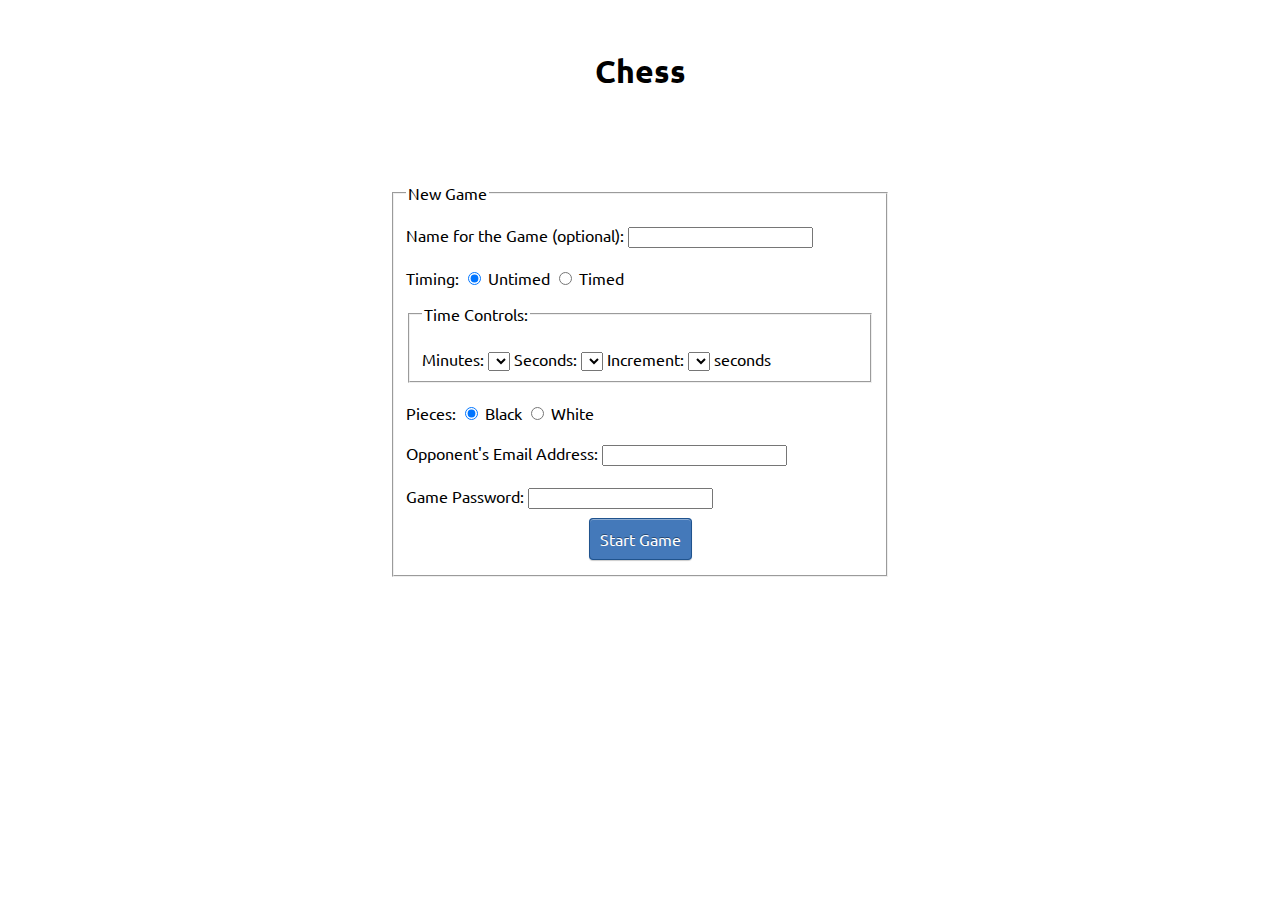
<file: templates/NewGame.html>
<!DOCTYPE HTML>
<head>
	<title>
		{{.Title}}
	</title>
	<link rel = "stylesheet" href = "../static/css/NewGame.css"/>
	<link href='http://fonts.googleapis.com/css?family=Ubuntu:500' rel='stylesheet' type='text/css'>

	<script type="text/javascript" src="http://jqueryjs.googlecode.com/files/jquery-1.3.2.js"></script>
	<script type="text/javascript" src="../static/js/form.js"></script>

</head>

<body>
	<h1> Chess </h1>
	<div id = "CentralDiv">
		<form id = "StartGameForm" action="/game/" method="POST">
			<fieldset>
				<legend>New Game</legend>
				<p>
					<label> Name for the Game (optional): </label>
					<input type = "text" id = "GameName" name = "GameName"/>

					<br>
					<br>

					<label>Timing:</label>   

					<input type = "radio"
					name = "Timing"
					id = "UnTimed"
					value = "Untimed" 
					checked = "checked" />
					<label for = "UnTimed">Untimed</label>


					<input type = "radio"
					name = "Timing"
					id = "Timed"
					value = "Timed"/>
					<label for = "Timed">Timed</label>



					<br>

					<div id = "TimeControls">
						<fieldset>
							<legend>Time Controls: </legend> <br> 
							<label> Minutes: </label>
							<select id = "MinutesList" name = "MinutesList">
							</select>
							<label> Seconds: </label>
							<select id = "SecondsList" name = "SecondsList">
							</select>
							<label> Increment: </label>
							<select id = "IncrementList" name = "IncrementList">
							</select>
							<label> seconds </label>
						</fieldset>
					</div>

					<br>

					<label>Pieces:</label>            
					<input type = "radio"
					name = "Pieces"
					id = "Black"
					value = "Black"
					checked = "checked" />
					<label for = "Black">Black</label>

					<input type = "radio"
					name = "Pieces"
					id = "White"
					value = "White" />
					<label for = "White">White</label>  <br><br>

					<label> Opponent's Email Address: </label>
					<input type = "text" id = "OppEmail" name = "OppEmail"/> <br> <br>

					<label> Game Password: </label>
					<input type = "text" id = "Password" name = "Password"/> <br> <br>

					
					<center><span class="StartGameButton"><p>Start Game</p></span></center>
					
				</p>       


			</fieldset>  
		</form>

	</div>
</body>

</html>
</file>
<file: static/css/NewGame.css>
#CentralDiv{
	
	
	background-color: rgba(255,255,255,0.6);
	width: 500px;
	height: 100px;
	display: block;
	margin-left: auto;
	margin-right: auto;
	padding-top: 70px;


}


.StartGameButton{
	padding: 10px;
	width: 100px;
	margin: 10px;
	background: #4479BA;
	color: #FFF;
	-webkit-border-radius: 4px;
	-moz-border-radius: 4px;
	border-radius: 4px;
	border: solid 1px #20538D;
	text-shadow: 0 -1px 0 rgba(0, 0, 0, 0.4);
	-webkit-box-shadow: inset 0 1px 0 rgba(255, 255, 255, 0.4), 0 1px 1px rgba(0, 0, 0, 0.2);
	-moz-box-shadow: inset 0 1px 0 rgba(255, 255, 255, 0.4), 0 1px 1px rgba(0, 0, 0, 0.2);
	box-shadow: inset 0 1px 0 rgba(255, 255, 255, 0.4), 0 1px 1px rgba(0, 0, 0, 0.2);
	display: inline
	cursor: pointer;



}

.StartGameButton p{
	cursor: pointer;
	display: inline;
	
}

body{


	padding: 1.67%;
	font-family: 'Ubuntu', sans-serif;
}

body h1{

	text-align: center;
}


html
{
	height: 100%;
}
</file>
